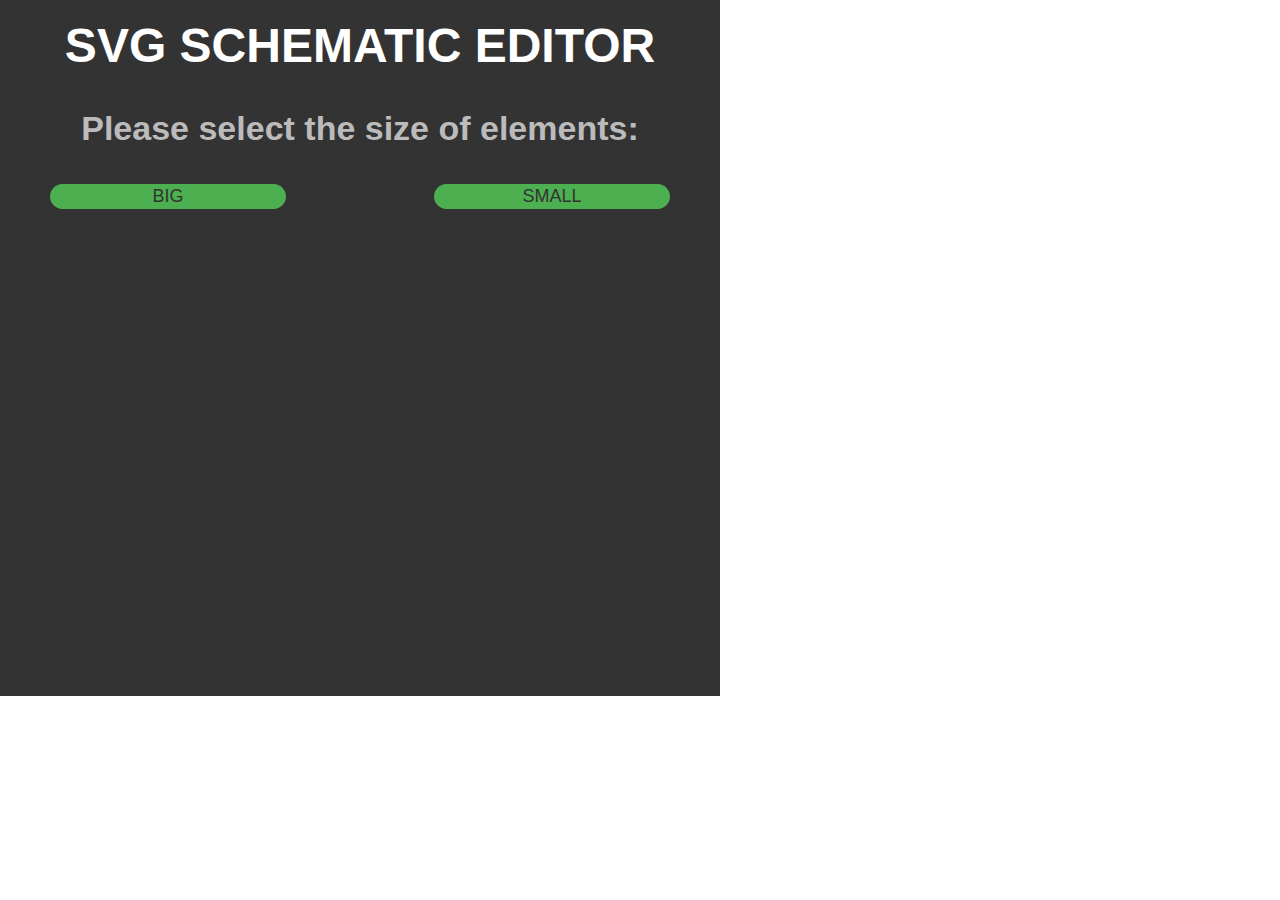
<file: index.html>
<!DOCTYPE HTML>
<html>
 <head>
  <meta charset="utf-8">
  <title>SVG редактор схем</title>
   <link rel="stylesheet" type="text/css" href="draw.css">
 </head>
 <body>
 <div id="all" style="background: #333">
 <br>
 <h1>SVG SCHEMATIC EDITOR</h1>
 <br><br>
 <h3>Please select the size of elements: </h3>
 <br><br>
 <a class="btn" style="width: 30%;text-align: center; float: left; margin: 0 50px;" href="svg_editor_big.html">BIG</a>
 <a class="btn" style="width: 30%;text-align: center; float: right; margin: 0 50px;" href="svg_editor_small.html">SMALL</a>
 </div> 
 </body>
 </html>
</file>
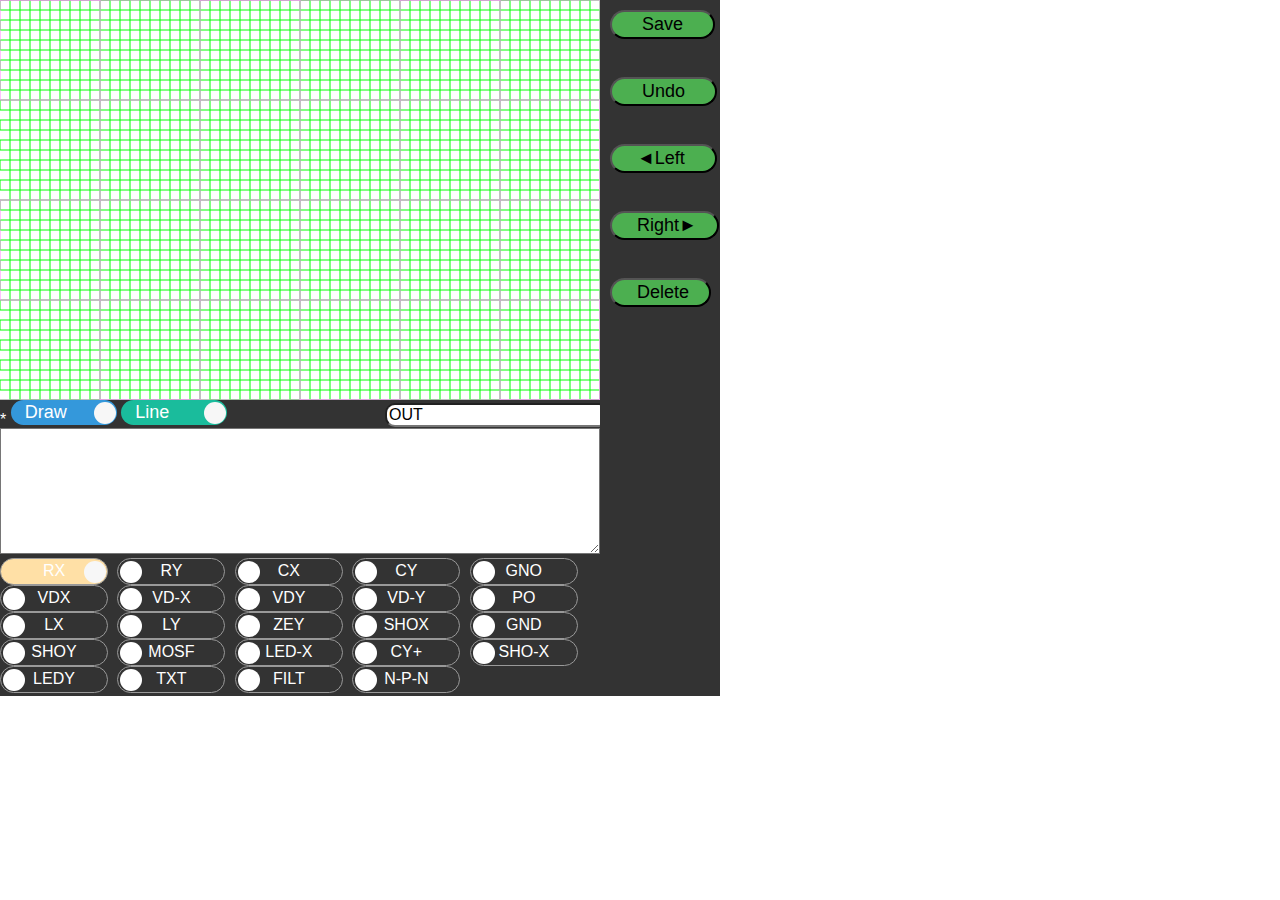
<file: svg_editor_big.html>
<!DOCTYPE HTML>
<html>
 <head>
  <meta charset="utf-8">
  <title>SVG редактор схем</title>
  <script src="svg_big.js"></script>
   <link rel="stylesheet" type="text/css" href="draw.css">
  
 </head>
 <body onmousemove="mouseCoords(event)">
  <div id="all">
    <div id= "left">
       <div id="main_sch" onclick="drawLine()">
       <svg id ="svg_root" width="600" height="400" viewBox="0 0 600 400" version="1.1" xmlns="http://www.w3.org/2000/svg">
       <style>
       .sall{stroke:#333;fill:#fff;stroke-width:4;stroke-linejoin:round;stroke-linecap:round;}
       .snof{stroke:#333;fill:none;stroke-width:4;stroke-linejoin:round;stroke-linecap:round;}
       .sgnd{stroke:#333;fill:#fff;stroke-width:8;stroke-linejoin:round;stroke-linecap:round;}
       </style>
       <path d="M0 [base64]" stroke="#0f0" stroke-width="1" fill="none"/>
       <path d="M0 0h100v400h100v-400h100v400h100v-400h100v400h100v-400h-600v100h600v100h-600v100h600v100h-600v" stroke="#f8f" stroke-width="1" fill="none"/>
       </svg>
       </div>
       <div id="middle">
         <div id="setmod" class="mode" >*
         <input type="checkbox" id="demo1" checked> 
         <label for="demo1" data-on-label="Draw" data-off-label="Place"></label>
         <input type="checkbox" id="demo2" checked> 
         <label for="demo2" data-on-label="Line" data-off-label="Rect"></label>
         </div>
         <div id="coords" class="coor"></div>
         <div id="stxt" class="txt" >
         <input type="text" name="svgtext" size="21" id="svgtxt" class="svgt" value="OUT">
         </div>
         
       </div>
       <div id="txtarea">
          <textarea id="preload" style="width:594px;" rows="8" maxlength="65535" ></textarea>
       </div>
      <div id="keys">
        <div class="form_radio_btn">
	        <input id="radio-1" type="radio" name="radio" checked>
	        <label for="radio-1">RX</label>
       </div>
 
       <div class="form_radio_btn">
	        <input id="radio-2" type="radio" name="radio">
	        <label for="radio-2">RY</label>
       </div>
 
       <div class="form_radio_btn">
	        <input id="radio-3" type="radio" name="radio">
	        <label for="radio-3">CX</label>
       </div>
 
       <div class="form_radio_btn">
	        <input id="radio-4" type="radio" name="radio">
	        <label for="radio-4">CY</label>
       </div>
 
       <div class="form_radio_btn">
	        <input id="radio-5" type="radio" name="radio">
	        <label for="radio-5">GNO</label>
       </div>
       <br>
       <div class="form_radio_btn">
	        <input id="radio-6" type="radio" name="radio">
	        <label for="radio-6">VDX</label>
       </div>
 
       <div class="form_radio_btn">
	        <input id="radio-7" type="radio" name="radio">
	        <label for="radio-7">VD-X</label>
       </div>
 
       <div class="form_radio_btn">
	        <input id="radio-8" type="radio" name="radio">
	        <label for="radio-8">VDY</label>
       </div>
 
       <div class="form_radio_btn">
	        <input id="radio-9" type="radio" name="radio">
	        <label for="radio-9">VD-Y</label>
       </div>
 
       <div class="form_radio_btn">
	        <input id="radio-10" type="radio" name="radio">
	        <label for="radio-10">PO</label>
       </div>
 
       <div class="form_radio_btn">
	        <input id="radio-11" type="radio" name="radio">
	        <label for="radio-11">LX</label>
       </div>
 
       <div class="form_radio_btn">
	        <input id="radio-12" type="radio" name="radio">
	        <label for="radio-12">LY</label>
       </div>
 
       <div class="form_radio_btn">
	        <input id="radio-13" type="radio" name="radio">
	        <label for="radio-13">ZEY</label>
       </div>
 
       <div class="form_radio_btn">
	        <input id="radio-14" type="radio" name="radio">
	        <label for="radio-14">SHOX</label>
       </div>
 
       <div class="form_radio_btn">
	        <input id="radio-15" type="radio" name="radio">
	        <label for="radio-15">GND</label>
       </div>
 
       <div class="form_radio_btn">
	        <input id="radio-16" type="radio" name="radio">
	        <label for="radio-16">SHOY</label>
       </div>
 
       <div class="form_radio_btn">
	        <input id="radio-17" type="radio" name="radio">
	        <label for="radio-17">MOSF</label>
       </div>
 
       <div class="form_radio_btn">
	        <input id="radio-18" type="radio" name="radio">
	        <label for="radio-18">LED-X</label>
       </div>
 
       <div class="form_radio_btn">
	        <input id="radio-19" type="radio" name="radio">
	        <label for="radio-19">CY+</label>
       </div>
 
       <div class="form_radio_btn">
	        <input id="radio-20" type="radio" name="radio">
	        <label for="radio-20">SHO-X</label>
       </div>
 
       <div class="form_radio_btn">
	        <input id="radio-21" type="radio" name="radio">
	        <label for="radio-21">LEDY</label>
       </div>
 
       <div class="form_radio_btn">
	        <input id="radio-22" type="radio" name="radio">
	        <label for="radio-22">TXT</label>
       </div>
 
       <div class="form_radio_btn">
	        <input id="radio-23" type="radio" name="radio">
	        <label for="radio-23">FILT</label>
       </div>
 
       <div class="form_radio_btn">
	        <input id="radio-24" type="radio" name="radio">
	        <label for="radio-24">N-P-N</label>
       </div>
      </div>
    
  </div>
  <div id="right">
     
        <input class="btn" value="&nbsp;&nbsp;  Save  &nbsp;&nbsp;" type="button" onclick="fncSave()">     
     <br>     
        <input class="btn" value="&nbsp;&nbsp;  Undo  &nbsp;&nbsp;" type="button" onclick="fnUndo()">     
     <br>     
        <input class="btn" value="&nbsp;&nbsp; ◄Left &nbsp; &nbsp;" type="button" onclick="fnLeft()">
     <br>     
        <input class="btn" value="&nbsp;&nbsp; Right►&nbsp;&nbsp;" type="button" onclick="fnRight()">   
     <br>     
        <input class="btn" value="&nbsp;&nbsp; Delete&nbsp;&nbsp;" type="button" onclick="fnDelete()">    
     
  </div>
</div>
</body>
</html>
</file>
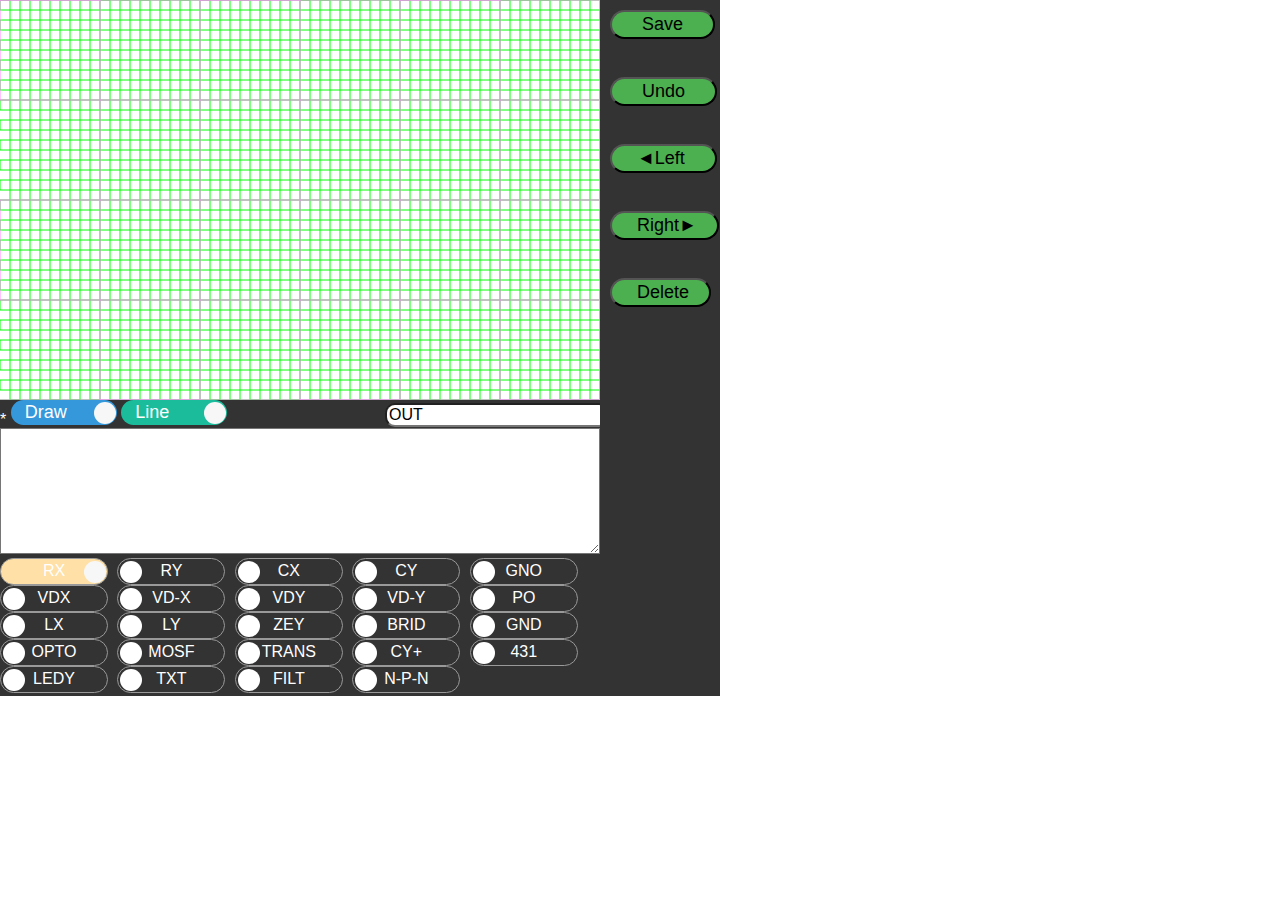
<file: svg_editor_small.html>
<!DOCTYPE HTML>
<html>
 <head>
  <meta charset="utf-8">
  <title>SVG редактор схем</title>
  <script src="svg_small.js"></script>
   <link rel="stylesheet" type="text/css" href="draw.css">
  
 </head>
 <body onmousemove="mouseCoords(event)">
  <div id="all">
    <div id= "left">
       <div id="main_sch" onclick="drawLine()">
       <svg id ="svg_root" width="600" height="400" viewBox="0 0 600 400" version="1.1" xmlns="http://www.w3.org/2000/svg">
       <style>
       .sall{stroke:#333;fill:#fff;stroke-width:4;stroke-linejoin:round;stroke-linecap:round;}
       .snof{stroke:#333;fill:none;stroke-width:4;stroke-linejoin:round;stroke-linecap:round;}
       .sgnd{stroke:#333;fill:#fff;stroke-width:8;stroke-linejoin:round;stroke-linecap:round;}
       </style>
       <path d="M0 [base64]" stroke="#0f0" stroke-width="1" fill="none"/>
       <path d="M0 0h100v400h100v-400h100v400h100v-400h100v400h100v-400h-600v100h600v100h-600v100h600v100h-600v" stroke="#f8f" stroke-width="1" fill="none"/>
       </svg>
       </div>
       <div id="middle">
         <div id="setmod" class="mode" >*
         <input type="checkbox" id="demo1" checked> 
         <label for="demo1" data-on-label="Draw" data-off-label="Place"></label>
         <input type="checkbox" id="demo2" checked> 
         <label for="demo2" data-on-label="Line" data-off-label="Rect"></label>
         </div>
         <div id="coords" class="coor"></div>
         <div id="stxt" class="txt" >
         <input type="text" name="svgtext" size="21" id="svgtxt" class="svgt" value="OUT">
         </div>
         
       </div>
       <div id="txtarea">
          <textarea id="preload" style="width:594px;" rows="8" maxlength="65535" ></textarea>
       </div>
      <div id="keys">
        <div class="form_radio_btn">
	         <input id="radio-1" type="radio" name="radio" checked>
	         <label for="radio-1">RX</label>
        </div>
 
       <div class="form_radio_btn">
	        <input id="radio-2" type="radio" name="radio">
	        <label for="radio-2">RY</label>
       </div>
 
       <div class="form_radio_btn">
	        <input id="radio-3" type="radio" name="radio">
	        <label for="radio-3">CX</label>
       </div>
 
       <div class="form_radio_btn">
	        <input id="radio-4" type="radio" name="radio">
	        <label for="radio-4">CY</label>
       </div>
 
       <div class="form_radio_btn">
	        <input id="radio-5" type="radio" name="radio">
	        <label for="radio-5">GNO</label>
       </div>
       <br>
       <div class="form_radio_btn">
	        <input id="radio-6" type="radio" name="radio">
	        <label for="radio-6">VDX</label>
       </div>
 
       <div class="form_radio_btn">
	        <input id="radio-7" type="radio" name="radio">
	        <label for="radio-7">VD-X</label>
       </div>
 
       <div class="form_radio_btn">
	        <input id="radio-8" type="radio" name="radio">
	        <label for="radio-8">VDY</label>
       </div>
 
       <div class="form_radio_btn">
	        <input id="radio-9" type="radio" name="radio">
	        <label for="radio-9">VD-Y</label>
       </div>
 
       <div class="form_radio_btn">
	        <input id="radio-10" type="radio" name="radio">
	        <label for="radio-10">PO</label>
       </div>
 
       <div class="form_radio_btn">
	        <input id="radio-11" type="radio" name="radio">
	        <label for="radio-11">LX</label>
       </div>
 
       <div class="form_radio_btn">
	        <input id="radio-12" type="radio" name="radio">
	        <label for="radio-12">LY</label>
       </div>
 
       <div class="form_radio_btn">
	        <input id="radio-13" type="radio" name="radio">
	        <label for="radio-13">ZEY</label>
       </div>
 
       <div class="form_radio_btn">
	        <input id="radio-14" type="radio" name="radio">
	        <label for="radio-14">BRID</label>
       </div>
 
       <div class="form_radio_btn">
	        <input id="radio-15" type="radio" name="radio">
	        <label for="radio-15">GND</label>
       </div>
 
       <div class="form_radio_btn">
	        <input id="radio-16" type="radio" name="radio">
	        <label for="radio-16">OPTO</label>
       </div>
 
       <div class="form_radio_btn">
	        <input id="radio-17" type="radio" name="radio">
	        <label for="radio-17">MOSF</label>
       </div>
 
       <div class="form_radio_btn">
	        <input id="radio-18" type="radio" name="radio">
	        <label for="radio-18">TRANS</label>
       </div>
 
       <div class="form_radio_btn">
	        <input id="radio-19" type="radio" name="radio">
	        <label for="radio-19">CY+</label>
       </div>
 
       <div class="form_radio_btn">
	        <input id="radio-20" type="radio" name="radio">
	        <label for="radio-20">431</label>
       </div>
 
       <div class="form_radio_btn">
	        <input id="radio-21" type="radio" name="radio">
	        <label for="radio-21">LEDY</label>
       </div>
 
       <div class="form_radio_btn">
	        <input id="radio-22" type="radio" name="radio">
	        <label for="radio-22">TXT</label>
       </div>
 
       <div class="form_radio_btn">
	        <input id="radio-23" type="radio" name="radio">
	        <label for="radio-23">FILT</label>
       </div>
 
       <div class="form_radio_btn">
	        <input id="radio-24" type="radio" name="radio">
	        <label for="radio-24">N-P-N</label>
       </div>
      </div>
    
  </div>
  <div id="right">
     
        <input class="btn" value="&nbsp;&nbsp;  Save  &nbsp;&nbsp;" type="button" onclick="fncSave()">     
     <br>     
        <input class="btn" value="&nbsp;&nbsp;  Undo  &nbsp;&nbsp;" type="button" onclick="fnUndo()">     
     <br>     
        <input class="btn" value="&nbsp;&nbsp; ◄Left &nbsp; &nbsp;" type="button" onclick="fnLeft()">
     <br>     
        <input class="btn" value="&nbsp;&nbsp; Right►&nbsp;&nbsp;" type="button" onclick="fnRight()">   
     <br>     
        <input class="btn" value="&nbsp;&nbsp; Delete&nbsp;&nbsp;" type="button" onclick="fnDelete()">    
     
  </div>
</div>
</body>
</html>
</file>
<file: draw.css>
html, body {
    font-family: Arial, sans-serif;
    height: 100%; 
    margin: 0;
    padding: 0;
   }
   #all{
    background: #ccc;
    width: 720px;
    height: 696px;    
    }
   #main_sch{
    width: 600px;
    height: 400px;
    background: #fff;
    }
   #right{
    top:400px;
    right: 0px;
    width: 120px;
    height: 696px;
    background: #333;
      float: left;
   }
   #middle {
    width: 600px;
    height: 28px;
    background: #333;
   }
   #txtarea {
    width: 600px;
    height: 130px;
    background: #333;
   }
   #left{
    width: 600px;
    height: 600px;
    background: #777;
   float: left;
   }
    #keys {
    width: 600px;
    height: 138px;
    color: #fff;
    background: #333;
   }
   #preload{
    width: 596px;
    background: #fff;
    color: #000;
   }
   .coor, .mode, .str, .undo, .txt, .save{
    background: #333;
    color: #fff;
    height: 28px;}
    .coor {
     width:135px;
     height: 20px;
     float: left;
     margin-top: 5px;
     }
    .mode {width:250px;float: left;}
    .undo {margin:5px;width:110px;}
    .save {width:110px;}
    .txt {width:80px; height: 20px;margin-top: 3px;float: left;}
				.btn{
					margin: 10px;
				background-color: #4CAF50;
				padding: 2px 10px;
				border-radius: 16px;
				font-size: 18px;
					-webkit-transition-duration: 0.4s; /* Safari */
    transition-duration: 0.4s;
				display: block;
				}
				.btn:hover{
					background-color: #4CAF50; /* Green */
    color: white;
				}
				#svgtxt{
					border-radius: 10px;
					font-size: 16px;
				}
  label {	margin: 0;}
input {	display: none;}
input+label,
input+label::before,
input+label::after {
	-webkit-transition: all .2s;
	transition: all .2s;
}
input+label {
	display: inline-block;
	position: relative;
	width: 106px;
	height: 25px;
	border-radius: 20px;
	cursor: pointer;
}
input+label::before {
	display: block;
	content: attr(data-off-label);
	position: absolute;
	top: 2px;
	right: 10px;
	color: #fff;
	font-family: Arial, sans-serif;
	font-size: 18px;
}
input+label::after {
	content: '';
	position: absolute;
	top: 2px;
	left: 2px;
	width: 22px;
	height: 22px;
	background-color: #fff;
	border-radius: 50%;
}
input:checked+label::before {
	content: attr(data-on-label);
	left: 14px;
	right: auto;
	color: #fff;
}
input:checked+label::after {
	left: 83px;
	background-color: #f7f7f7;
}

#demo1+label {	background-color: #ccc; }
#demo1+label::before {	color: #999; }
#demo1:checked+label {	background-color: #3498db; }
#demo1:checked+label::before { color: #fff; }
#demo2+label { background-color: #e74c3c; }
#demo2:checked+label {	background-color: #1abc9c; }
}
button,
input,
optgroup,
select,
textarea {
  font-family: inherit; /* 1 */
  font-size: 100%; /* 1 */
  line-height: 1.15; /* 1 */
  margin: 0;
  padding: 0;/* 2 */
}
.form_radio_btn {
	display: inline-block;
	margin-right: 5px;
}
.form_radio_btn input[type=radio] {
	display: none;
}
.form_radio_btn label {
	display: inline-block;
	cursor: pointer;
	padding: 0px 0px;
 line-height: 24px;
 border: 1px solid #999;
 text-align: center;
 border-radius: 20px;
 user-select: none;
}
/* Checked */
.form_radio_btn input[type=radio]:checked + label {
background: #ffe0a6;

}
/* Hover */
.form_radio_btn label:hover {
	color: #666;
}
/* Disabled */
.form_radio_btn input[type=radio]:disabled + label {
	background: #efefef;
	color: #666;
}
 input.svgt{ display: block;}
 #middle{width: 600px;}
 h1{
		color:#fff;
		margin: auto;
		text-align: center;
		font-size: 48px;
	}
	h3{
		color:#bbb;
		margin: auto;
		text-align: center;
		font-size: 34px;
	}
	a{
		text-decoration: none;
		color: #333;
	}
</file>
